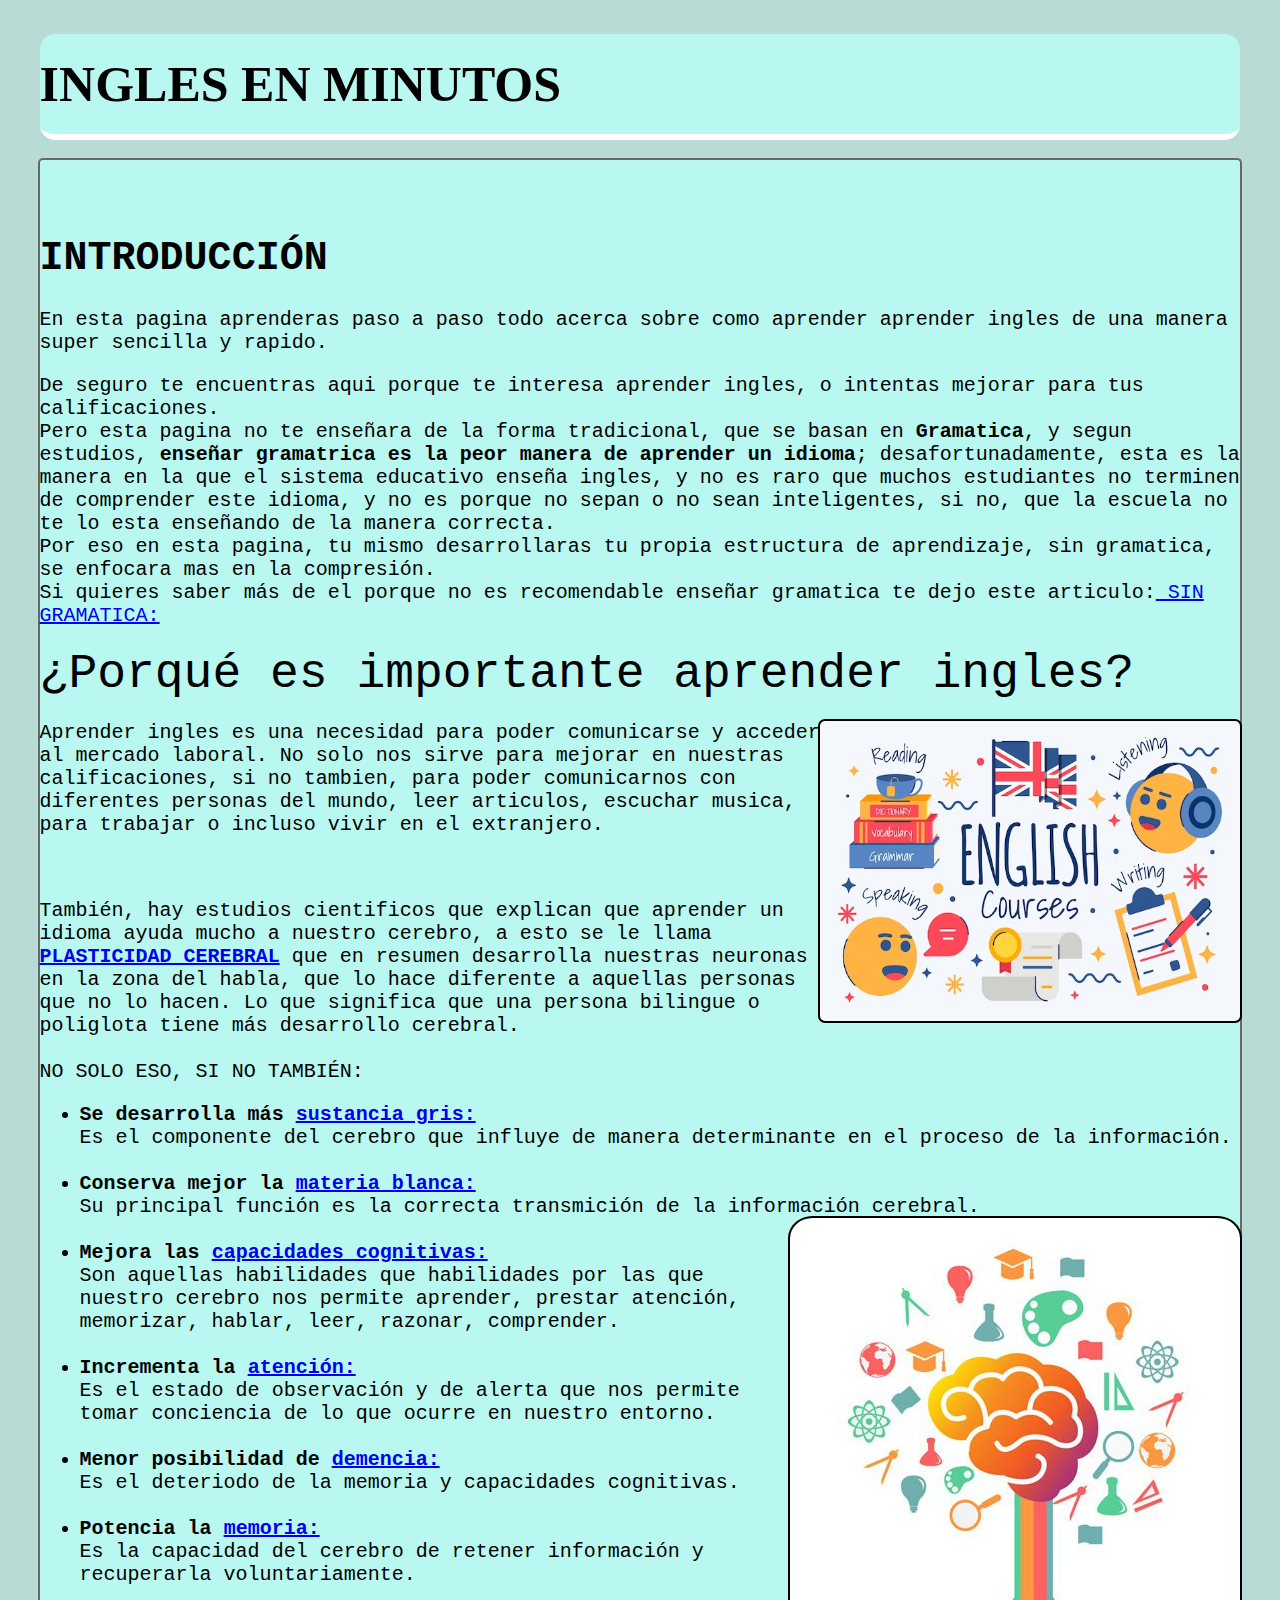
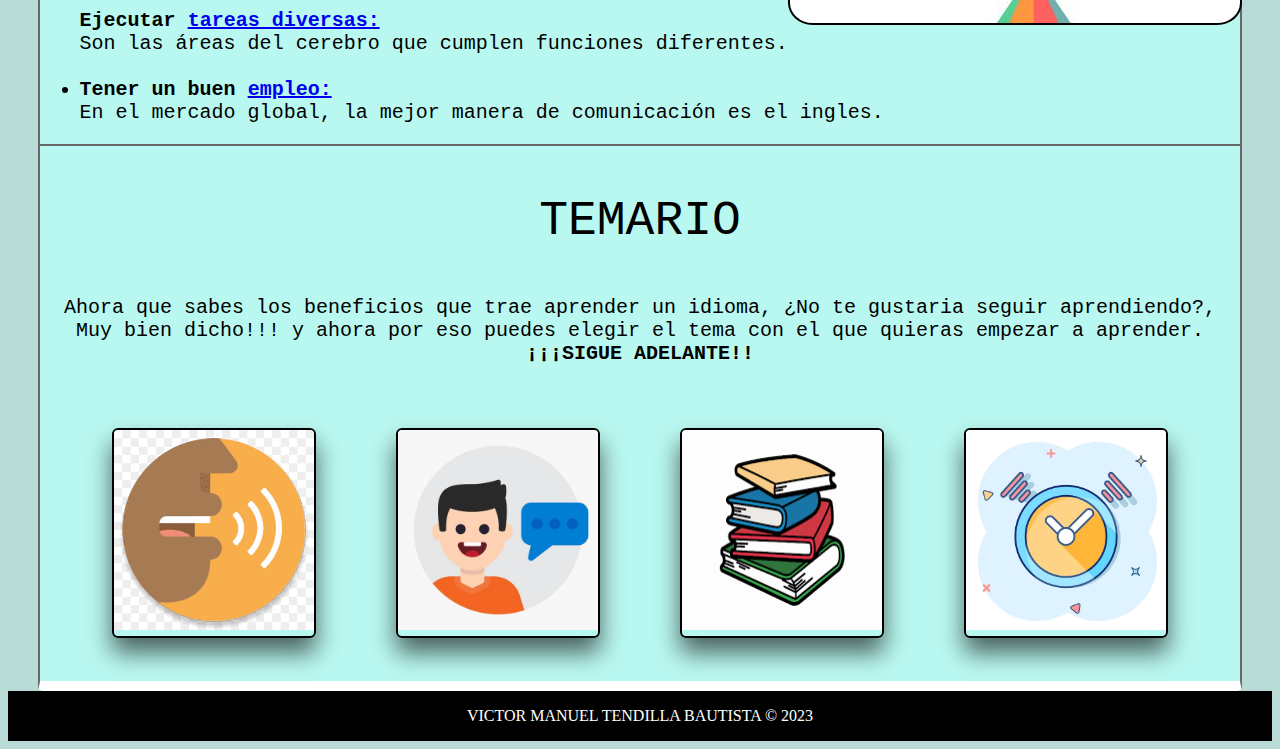
<file: index.html>
<!DOCTYPE html>
<html lang="en">
<head>

    <title>INGLES EN MINUTOS</title>

<link rel="stylesheet" href="style.css" />
    
</head>
<body>
    



    <header class="portada"> <h1>INGLES EN MINUTOS</h1></header>

    <br>

<div id="container">
    
        
    

<div class="clearfix"></div>

    <section id="content">

        

<article class="articlein">
    <h1>INTRODUCCIÓN</h1>
    <p class="intro">En esta pagina aprenderas paso a paso todo acerca sobre como aprender aprender ingles de una manera super sencilla y rapido.</p>
    De seguro te encuentras aqui porque te interesa aprender ingles, o intentas mejorar para tus calificaciones. <br>
    Pero esta pagina no te enseñara de la forma tradicional, que se basan en <font color="black"><b>Gramatica</b></font>, y segun estudios,<b> enseñar gramatrica es la peor manera de aprender un idioma</b>; desafortunadamente, esta es la manera en la que 
    el sistema educativo enseña ingles, y no es raro que muchos estudiantes no terminen de comprender este idioma, y no es porque no sepan o no sean inteligentes, si no, que la escuela no te lo esta enseñando de la manera correcta.<br>
    Por eso en esta pagina, tu mismo desarrollaras tu propia estructura de aprendizaje, sin gramatica, se enfocara mas en la compresión. <br>
    Si quieres saber más de el porque no es recomendable enseñar gramatica te dejo este articulo:<a href="https://naturalanguages.com/como-aprender-idiomas/estudiar-idiomas-conscientemente-gramatica-no-funciona/"> SIN GRAMATICA:</a>
</p>

<p><font color="black" size="7">¿Porqué es importante aprender ingles?</font>
</p><img class="ing" align="right" src="ingless.jpeg" width="420px" height="300px">
<p>Aprender ingles es una necesidad para poder comunicarse y acceder al mercado laboral. No solo nos sirve para mejorar en nuestras calificaciones, si no tambien,
    para poder comunicarnos con diferentes personas del mundo, leer articulos, escuchar musica, para trabajar o incluso vivir en el extranjero.</p>
   
    <br>

   
    
    
<p>
    También, hay estudios cientificos que explican que aprender un idioma ayuda mucho a nuestro cerebro, a esto se le llama <a href="https://smart.edu.co/esto-sucede-en-tu-cerebro-cuando-aprendes-un-nuevo-idioma/#:~:text=Plasticidad%20Cerebral&text=El%20an%C3%A1lisis%20del%20cerebro%20de,gracias%20a%20su%20constante%20uso."><B>PLASTICIDAD CEREBRAL</B></a>
    que en resumen desarrolla nuestras neuronas en la zona del habla, que lo hace diferente a aquellas personas que no lo hacen. Lo que significa que una persona bilingue o poliglota tiene más desarrollo cerebral.<br>
    <br>
    NO SOLO ESO, SI NO TAMBIÉN:
    <ul>
        <li><b>Se desarrolla más <a href="https://www.dacer.org/entendiendo-el-cerebro-que-es-la-materia-gris/#:~:text=La%20materia%20gris%20contiene%20la,de%20decisiones%20y%20el%20autocontrol.">sustancia gris:</a></b> <br>Es el componente del cerebro que influye de manera determinante en el proceso de la información.</br><br> 

        <li><b>Conserva mejor la <a href="https://psicologiaymente.com/neurociencias/sustancia-blanca#:~:text=La%20principal%20funci%C3%B3n%20de%20la,cerebro%20al%20resto%20del%20cuerpo.">materia blanca:</a></b><br>
        Su principal función es la correcta transmición de la información cerebral.<br>    <img class="cer" align="right" src="cerebro.jpeg" >
        </li>
<br>
        <li><b>Mejora las <a href="https://blog.fpmaragall.org/capacidades-cognitivas#:~:text=Las%20capacidades%20cognitivas%20son%20aquellas,sencillo%20a%20lo%20m%C3%A1s%20complejo.">capacidades cognitivas:</a></b><br></li>
        Son aquellas habilidades que habilidades por las que nuestro cerebro nos permite aprender, prestar atención, memorizar, hablar, leer, razonar, comprender.
        <br><br>
        <li><b>Incrementa la <a href="https://www.neuronup.com/areas-de-intervencion/funciones-cognitivas/atencion/#:~:text=La%20atenci%C3%B3n%20hace%20referencia%20al,que%20ocurre%20en%20nuestro%20entorno%20.&text=En%20otras%20palabras%2C%20la%20atenci%C3%B3n,procesamiento%20correcto%20de%20la%20informaci%C3%B3n.">atención:</a></b><br>
            Es el estado de observación y de alerta que nos permite tomar conciencia de lo que ocurre en nuestro entorno.
        </lu>
<br>
<br>
        <li><b>Menor posibilidad de <a href="https://www.alz.org/alzheimer-demencia/que-es-la-demencia#:~:text=La%20demencia%20no%20es%20una,de%20realizar%20sus%20actividades%20diarias.">demencia:</a></b><br>
        Es el deteriodo de la memoria y capacidades cognitivas.
        </li>
<br>
        <li><b>Potencia la <a href="https://www.cognifit.com/mx/memoria#:~:text=La%20memoria%20se%20puede%20definir,que%20ocurrieron%20en%20el%20pasado.">memoria:</a></b><br>
        Es la capacidad del cerebro de retener información y recuperarla voluntariamente.
        </li>
<br
        <li><b>Ejecutar <a href="https://medlineplus.gov/spanish/ency/anatomyvideos/000016.htm#:~:text=Los%20tres%20principales%20componentes%20del,y%20controla%20los%20movimientos%20corporales.">tareas diversas:</a></b><br>
        Son las áreas del cerebro que cumplen funciones diferentes.
        </li><br>
<br>
        <li><b>Tener un buen <a href="https://www.cein.eu/estudiar-ingles-toledo/#:~:text=Es%20el%20idioma%20m%C3%A1s%20universal,transacciones%20comerciales%20y%20las%20finanzas.">empleo:</a></b><br>
        En el mercado global, la mejor manera de comunicación es el ingles.
        </li>

        
    </ul>
</p>


<div class="tme">
<center><font color="black" size="18"><p>TEMARIO</p></font></center>
<center><p>Ahora que sabes los beneficios que trae aprender un idioma, ¿No te gustaria seguir aprendiendo?,<br> Muy bien  dicho!!! y ahora por eso puedes elegir el tema con el que quieras empezar a aprender.<br> <b>¡¡¡SIGUE ADELANTE!!</b></p></center>
</div>

<br>
<articule class="contenedor">
    <figure>
<img src="pronunciacion.jpeg" width="200px" height="200px">
<div class="capa">
<button class="btn" type="button" onclick="pro()">
    <h3>PRONUNCIACIÓN</h3>
    <p>vocabulario y pronunciacion</p>
    </button>
</div>
</figure>

<figure>
    <img src="oraciones.jpeg" width="200px" height="200px">
    <div class="capao">
    <button  class="btn2" type="button" onclick="ora()">
    <h3>ORACIONES</h3>
    <P>Gramatica y estructura </P>
</button>
</div>
</figure>

<figure>
<img src="libros.jpeg" width="200px" height="200px">
<div class="capae">
     <button class="btn3" type="button" onclick="voca">
    <h3>ESTRUCTURA</h3>
    <p>sujeto, verbo y objeto</p>
    </button>
</div>
</figure>

<figure>
    <img src="tiempos.jpeg" width="200px" height="200px">
    <div class="capat">
    <button class="btn4" type="button" onclick="tim">
    <h3>TIEMPOS</h3>
    <p>pasado, presente y futuro</p>
    </button>
    </div>
</figure>
</articule>






</article>
    </section>


      <script >


      function pro(){
        location.href="pronunciacion.html";
      }

      function ora(){
        location.href="oraciones.html";
      }





      </script>

<br>

    



</article>
</div>

    


<footer> VICTOR MANUEL TENDILLA BAUTISTA &copy; 2023</footer>
 
    
</body>
</html>
</file>
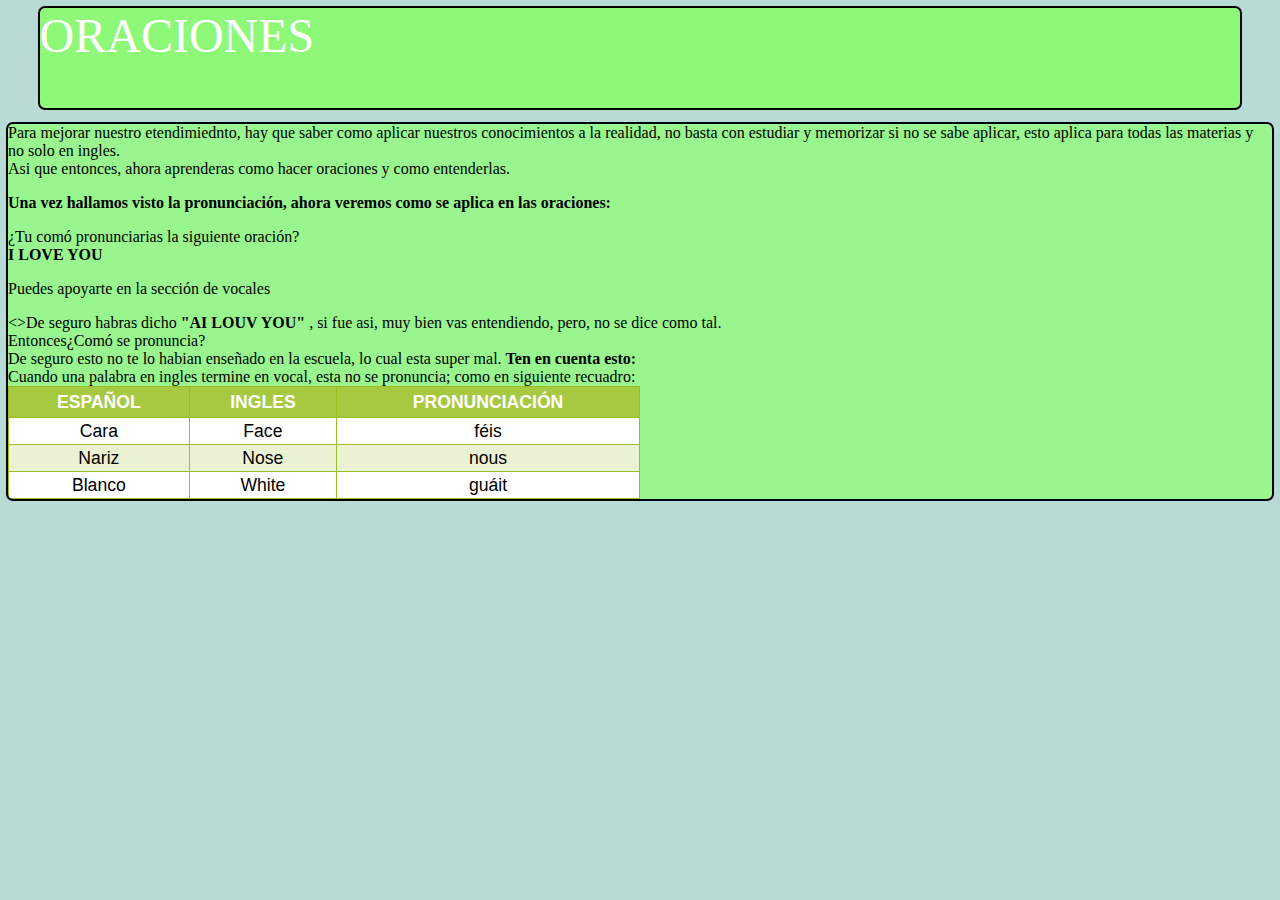
<file: oraciones.html>
<!DOCTYPE html>
<html lang="en">
<head>
    <meta charset="UTF-8">
    <meta http-equiv="X-UA-Compatible" content="IE=edge">
    <meta name="viewport" content="width=device-width, initial-scale=1.0">
    <link rel="stylesheet" href="style.css" />
    <title>ORACIONES</title>
</head>
<body>
    
    <header class="orac">
        <font color="white" size="25">ORACIONES</font>
    </header>
         <div id="oraciones">   
            <p>Para mejorar nuestro etendimiednto, hay que saber como aplicar nuestros conocimientos a la realidad, no basta con estudiar y memorizar si no se sabe aplicar, esto aplica para todas las materias y no solo en ingles.<br>
            Asi que entonces, ahora aprenderas como hacer oraciones y como entenderlas.</p>
            
            <p><b>Una vez hallamos visto la pronunciación, ahora veremos como se aplica en las oraciones:</b></p>
            
            ¿Tu comó pronunciarias la siguiente oración?<br>
            <b>I LOVE YOU</b><br>
             
            <p>Puedes apoyarte en la sección de vocales</p>
        
            <>De seguro habras dicho <b>"AI LOUV YOU" </b>, si fue asi, muy bien vas entendiendo, pero, no se dice como tal.<br>
            Entonces¿Comó se pronuncia?<br>
        
            De seguro esto no te lo habian enseñado en la escuela, lo cual esta super mal. <b>Ten en cuenta esto:</b><br>
            Cuando una palabra en ingles termine en vocal, esta no se pronuncia; como en  siguiente recuadro:
        
            <table id="palabras" >
                <tr>
                <th>ESPAÑOL</th>
                <th>INGLES</th>
                <th>PRONUNCIACIÓN</th>
                </tr>
                <tr class="cua">
                    <td>Cara</td>
                    <td>Face</td>
                    <td >féis</td>
                    </tr>
                    <tr class="alt">
                        <td>Nariz</td>
                        <td>Nose</td>
                        <td>nous</td>
                        </tr>
                        <tr class="cua">
                            <td>Blanco</td>
                            <td>White</td>
                            <td>guáit</td>
                            </tr>
            </table>
    </div>
        
        
</body>
</html>
</file>
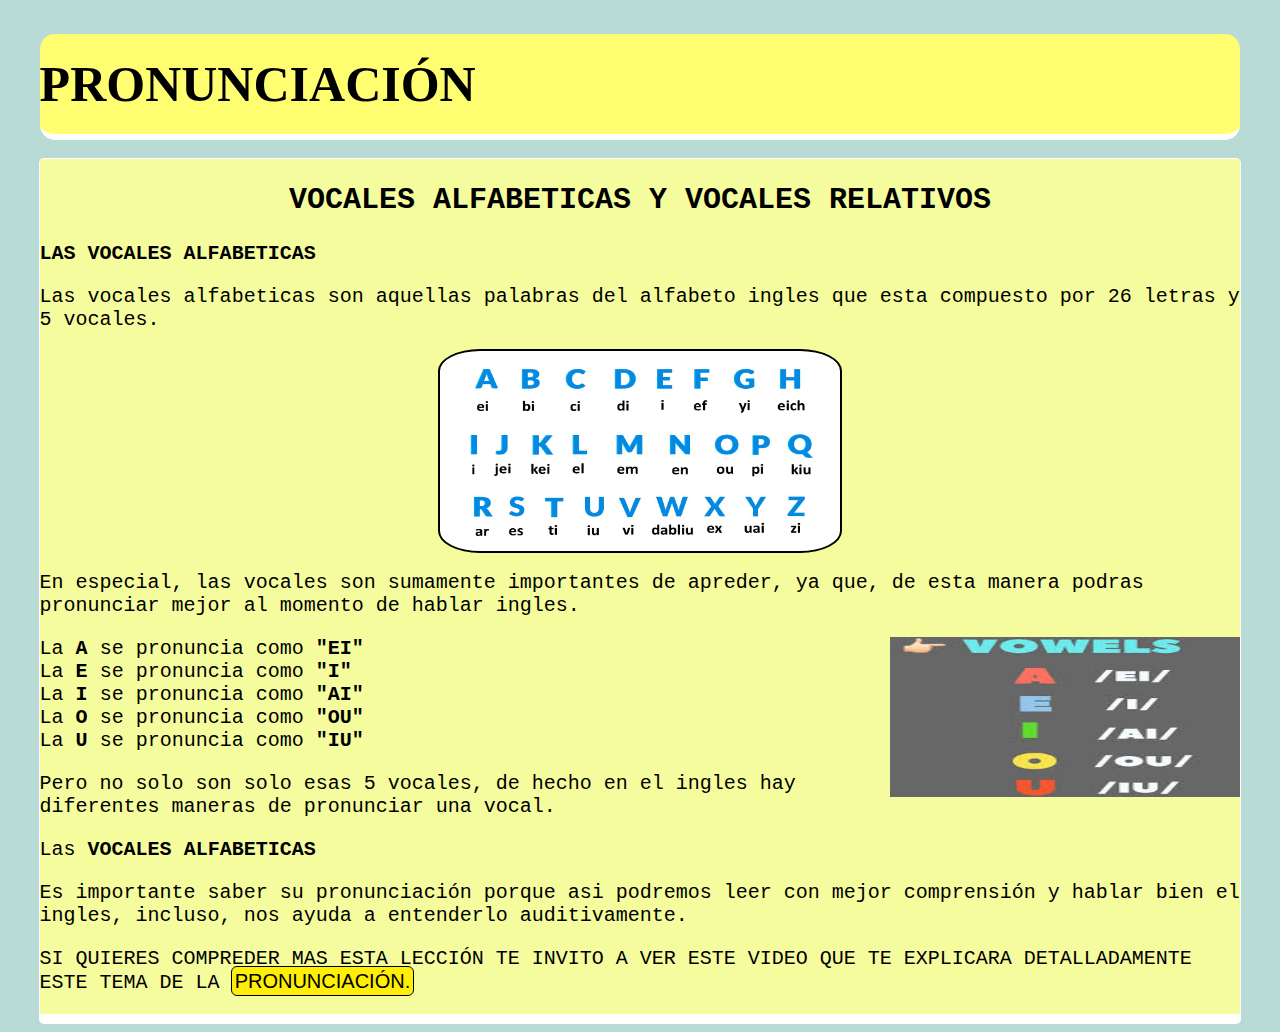
<file: pronunciacion.html>
<!DOCTYPE html>
<html lang="en">
<head>
    <meta charset="UTF-8">
    <meta http-equiv="X-UA-Compatible" content="IE=edge">
    <meta name="viewport" content="width=device-width, initial-scale=1.0">
    <link rel="stylesheet" href="style.css" />
    <title>PRONUNCIACIÓN</title>
</head>
<body>
    <header class="pro">
    <h1><font color="black">PRONUNCIACIÓN</font></h1>


    </header>

<br>

    <section id="pronunciacion">
       
        
        
        
        <article class="articulopro">
        
            <center><h2>VOCALES ALFABETICAS Y VOCALES RELATIVOS</h2></center> <!--<img class="img1" src="vocabulario.jpeg" width="250px" height="200px" align="right">-->
            <p><b> LAS VOCALES ALFABETICAS</b><br> </p>
            <p>Las vocales alfabeticas son aquellas palabras del alfabeto ingles que esta compuesto por 26 letras y 5 vocales.<br>
            <center><img align="center" class="img2" src="alfaIng.jpeg" width="400px" height="200px" ></center>
            </p>

            <p>En especial, las vocales son sumamente importantes de apreder, ya que, de esta manera podras pronunciar mejor al momento de hablar ingles.</p><img align="right" src="vocabulario.jpeg" width="350px" height="160pxs">


            <p> 
            La <b>A</b> se pronuncia como <b>"EI"</b> <br>  
            La <b>E</b> se pronuncia como <b>"I"</b> <br>
            La <b>I</b> se pronuncia como <b>"AI"</b> <br> 
            La <b>O</b> se pronuncia como <b>"OU"</b> <br>
            La <b>U</b> se pronuncia como <b>"IU"</b> <br>
            </p>
            
   
            <p>Pero no solo son solo esas 5 vocales, de hecho en el ingles hay diferentes maneras de pronunciar una vocal.
             </p>
            
             <p>Las <b>VOCALES ALFABETICAS</b> </p>
            <p>Es importante saber su pronunciación porque asi podremos leer con mejor comprensión y hablar bien el ingles, incluso, nos ayuda a entenderlo auditivamente.</p>
        <p>SI QUIERES COMPREDER MAS ESTA LECCIÓN TE INVITO A VER ESTE VIDEO QUE TE EXPLICARA DETALLADAMENTE ESTE TEMA DE LA <a class="unovid" href="https://youtu.be/63xKUpuf0w8">PRONUNCIACIÓN.</a></p>
        </p>

        </article>

        

    
        </section>
        
</body>
</html>
</file>
<file: style.css>
body{
    background: hsl(170, 32%, 79%);
}

#container{
    width: 95%;
    margin: 0px auto;
    font-size: 20px;
    
    font-family: 'Courier New', Courier, monospace;
    border: 2px solid rgb(105, 102, 102);
    border-bottom: 10px solid white;
    border-radius: 5px;
    background: rgb(185, 248, 240);
    -webkit-border-radius: 5px;
    -moz-border-radius: 5px;
    -ms-border-radius: 5px;
    -o-border-radius: 5px;
}

.portada{
   background: rgb(185, 248, 240);
   height: 100px;
   width: 95%;
   margin: 0px auto;
   text-align: left;
   line-height: 100px;
   
   color: rgb(0, 0, 0);
   font-size: 25px;
   border-bottom: 6px solid #ffffff;
   border-radius: 10px;
   -webkit-border-radius: 15px;
   -moz-border-radius: 10px;
   -ms-border-radius: 10px;
   -o-border-radius: 10px;
}

.tme{
    border-top: 2px solid rgb(105, 102, 102);
}

.clearfix{
    clear: both;
}

/*--------------------BOTONES--------------------*/
/*
.btn{
    width: 200px;
    height: 50px;
    border: none;
    cursor: pointer;
    background-color: transparent;
    color: #000000;
    outline: 2px solid #000000;
    font-size: 3ex;
    position: relative;

    transition: .3s;
    -webkit-transition: .3s;
    -moz-transition: .3s;
    -ms-transition: .3s;
    -o-transition: .3s;

    border-radius: 4px;
    -webkit-border-radius: 4px;
    -moz-border-radius: 4px;
    -ms-border-radius: 4px;
    -o-border-radius: 4px;

}

.btn:hover{
outline: 2px solid #fcf484;;
color: rgb(255, 251, 251);
}

.btn::after {
    content: '';
    position: absolute;
    left: 0;
    top: 0;
    width: 100%;
    height: 100%;
    background-color: #ffee05;;
    z-index: -1;
    transition: .5s;
    -webkit-transition: .5s;
    -moz-transition: .5s;
    -ms-transition: .5s;
    -o-transition: .5s;

    transform: scaleX(0);
    -webkit-transform: scaleX(0);
    -moz-transform: scaleX(0);
    -ms-transform: scaleX(0);
    -o-transform: scaleX(0);
    transform-origin: left;
}

.btn:hover::after{
    transform: scale(1, 1);
    -webkit-transform: scale(1, 1);
    -moz-transform: scale(1, 1);
    -ms-transform: scale(1, 1);
    -o-transform: scale(1, 1);
}


.btn{
    cursor: pointer;
    background-size: 100%;
    border: none;
    outline: 1px solid gray;
    
    border-radius: 5px;
    -webkit-border-radius:;
    -moz-border-radius:;
    -ms-border-radius:;
    -o-border-radius:;
}





.btn2{
    width: 200px;
    height: 50px;
    border: none;
    cursor: pointer;
    background-color: transparent;
    color: #000000;
    outline: 2px solid #000000;
    font-size: 3ex;
    position: relative;

    transition: .3s;
    -webkit-transition: .3s;
    -moz-transition: .3s;
    -ms-transition: .3s;
    -o-transition: .3s;

    border-radius: 4px;
    -webkit-border-radius: 4px;
    -moz-border-radius: 4px;
    -ms-border-radius: 4px;
    -o-border-radius: 4px;

}

.btn2:hover{
outline: 2px solid #dcfc7c;
color: white;
}

.btn2::after {
    content: '';
    position: absolute;
    left: 0;
    top: 0;
    width: 100%;
    height: 100%;
    background-color: #c0f521;
    z-index: -1;
    transition: .5s;
    -webkit-transition: .5s;
    -moz-transition: .5s;
    -ms-transition: .5s;
    -o-transition: .5s;

    transform: scaleX(0);
    -webkit-transform: scaleX(0);
    -moz-transform: scaleX(0);
    -ms-transform: scaleX(0);
    -o-transform: scaleX(0);
    transform-origin: left;
}

.btn2:hover::after{
    transform: scale(1, 1);
    -webkit-transform: scale(1, 1);
    -moz-transform: scale(1, 1);
    -ms-transform: scale(1, 1);
    -o-transform: scale(1, 1);
}

.btn3{
    width: 200px;
    height: 50px;
    border: none;
    cursor: pointer;
    background-color: transparent;
    color: #000000;
    outline: 2px solid #000000;
    font-size: 3ex;
    position: relative;

    transition: .3s;
    -webkit-transition: .3s;
    -moz-transition: .3s;
    -ms-transition: .3s;
    -o-transition: .3s;

    border-radius: 4px;
    -webkit-border-radius: 4px;
    -moz-border-radius: 4px;
    -ms-border-radius: 4px;
    -o-border-radius: 4px;

}

.btn3:hover{
outline: 2px solid pink;
color: white;
}

.btn3::after {
    content: '';
    position: absolute;
    left: 0;
    top: 0;
    width: 100%;
    height: 100%;
    background-color: pink;
    z-index: -1;
    transition: .5s;
    -webkit-transition: .5s;
    -moz-transition: .5s;
    -ms-transition: .5s;
    -o-transition: .5s;

    transform: scaleX(0);
    -webkit-transform: scaleX(0);
    -moz-transform: scaleX(0);
    -ms-transform: scaleX(0);
    -o-transform: scaleX(0);
    transform-origin: left;
}

.btn3:hover::after{
    transform: scale(1, 1);
    -webkit-transform: scale(1, 1);
    -moz-transform: scale(1, 1);
    -ms-transform: scale(1, 1);
    -o-transform: scale(1, 1);
}

.btn4{
    width: 200px;
    height: 50px;
    border: none;
    cursor: pointer;
    background-color: transparent;
    color: #000000;
    outline: 2px solid #000000;
    font-size: 3ex;
    position: relative;

    transition: .3s;
    -webkit-transition: .3s;
    -moz-transition: .3s;
    -ms-transition: .3s;
    -o-transition: .3s;

    border-radius: 4px;
    -webkit-border-radius: 4px;
    -moz-border-radius: 4px;
    -ms-border-radius: 4px;
    -o-border-radius: 4px;

}

.btn4:hover{
outline: 2px solid #f1a86d;
color: white;
}

.btn4::after {
    content: '';
    position: absolute;
    left: 0;
    top: 0;
    width: 100%;
    height: 100%;
    background-color: #f1a86d;
    z-index: -1;
    transition: .5s;
    -webkit-transition: .5s;
    -moz-transition: .5s;
    -ms-transition: .5s;
    -o-transition: .5s;

    transform: scaleX(0);
    -webkit-transform: scaleX(0);
    -moz-transform: scaleX(0);
    -ms-transform: scaleX(0);
    -o-transform: scaleX(0);
    transform-origin: left;
}

.btn4:hover::after{
    transform: scale(1, 1);
    -webkit-transform: scale(1, 1);
    -moz-transform: scale(1, 1);
    -ms-transform: scale(1, 1);
    -o-transform: scale(1, 1);
}
*/
/*-----------------BOTONES-----------------*/

section{
    width: 100%;
    margin-top: 50px;
    display: flex;
    justify-content: center;
    align-items: center;
}

/*------------------------BOTONES-------------------*/
.btn{
    background: none;
    font-family:'Courier New', Courier, monospace;
    border: none;
    cursor: pointer
    
}

.contenedor{
    display: flex;
    justify-content: center;
    align-items: center;
    
}
.contenedor figure{
    position: relative;
    overflow: hidden;
    border-radius: 6px;
    -webkit-border-radius: 6px;
    -moz-border-radius: 6px;
    -ms-border-radius: 6px;
    -o-border-radius: 6px;
    box-shadow: 0px 15px 25px rgb(185, 248, 240);
    cursor: pointer;
    border: 2px solid #000000;
}
.contenedor figure img{
    transition: all 500ms ease-out;
    -webkit-transition: all 500ms ease-out;
    -moz-transition: all 500ms ease-out;
    -ms-transition: all 500ms ease-out;
    -o-transition: all 500ms ease-out;
}
.contenedor figure .capa{
 position: absolute;
 top: 0;
 width: 100%;
 height: 100%;
 background: rgba(241, 245, 42, 0.6);
 transition: all 500ms ease-out;
 -webkit-transition: all 500ms ease-out;
 -moz-transition: all 500ms ease-out;
 -ms-transition: all 500ms ease-out;
 -o-transition: all 500ms ease-out;
opacity: 0;
visibility: hidden;
text-align: center;
}
.contenedor figure:hover > .capa{
    opacity: 1;
    visibility: visible;
}
.contenedor figure:hover > .capa{
    
    margin-bottom: 5px;

}
.contenedor figure:hover > img{
    transform: scale(1.3);
    -webkit-transform: scale(1.3);
    -moz-transform: scale(1.3);
    -ms-transform: scale(1.3);
    -o-transform: scale(1.3);
}
.contenedor figure .capa h3{
    color: #000000;
    font-weight: 30;
    margin-bottom: 30px;
    transition: all 500ms ease-out;
    -webkit-transition: all 500ms ease-out;
    -moz-transition: all 500ms ease-out;
    -ms-transition: all 500ms ease-out;
    -o-transition: all 500ms ease-out;
    margin-top: 30px;
}
.contenedor figure .capa p{
    color: #000000;
    font-size: 15px;
    line-height: 1.5;
    width: 100%;
    max-width: 100px;
    margin: auto;
}


.btn2{
    background: none;
    font-family:'Courier New', Courier, monospace;
    border: none;
    cursor: pointer
    
}
.contenedor{
    display: flex;
    justify-content: center;
    align-items: center;
    
}
.contenedor figure{
    position: relative;
    overflow: hidden;
    border-radius: 6px;
    -webkit-border-radius: 6px;
    -moz-border-radius: 6px;
    -ms-border-radius: 6px;
    -o-border-radius: 6px;
    box-shadow: 0px 15px 25px rgb(185, 248, 240);
    cursor: pointer;
    border: 2px solid #000000;
}
.contenedor figure img{
    transition: all 500ms ease-out;
    -webkit-transition: all 500ms ease-out;
    -moz-transition: all 500ms ease-out;
    -ms-transition: all 500ms ease-out;
    -o-transition: all 500ms ease-out;
}
.contenedor figure .capao{
 position: absolute;
 top: 0;
 width: 100%;
 height: 100%;
 background: rgb(138, 241, 125, 0.6);
 transition: all 500ms ease-out;
 -webkit-transition: all 500ms ease-out;
 -moz-transition: all 500ms ease-out;
 -ms-transition: all 500ms ease-out;
 -o-transition: all 500ms ease-out;
opacity: 0;
visibility: hidden;
text-align: center;
}
.contenedor figure:hover > .capao{
    opacity: 1;
    visibility: visible;
}
.contenedor figure:hover > .capao{
    
    margin-bottom: 5px;

}
.contenedor figure:hover > img{
    transform: scale(1.3);
    -webkit-transform: scale(1.3);
    -moz-transform: scale(1.3);
    -ms-transform: scale(1.3);
    -o-transform: scale(1.3);
}
.contenedor figure .capao h3{
    color: #000000;
    font-weight: 30;
    margin-bottom: 30px;
    transition: all 500ms ease-out;
    -webkit-transition: all 500ms ease-out;
    -moz-transition: all 500ms ease-out;
    -ms-transition: all 500ms ease-out;
    -o-transition: all 500ms ease-out;
    margin-top: 30px;
}
.contenedor figure .capao p{
    color: #000000;
    font-size: 15px;
    line-height: 1.5;
    width: 100%;
    max-width: 100px;
    margin: auto;
}

.btn3{
    background: none;
    font-family:'Courier New', Courier, monospace;
    border: none;
    cursor: pointer
    
}
.contenedor{
    display: flex;
    justify-content: center;
    align-items: center;
    
}
.contenedor figure{
    position: relative;
    overflow: hidden;
    border-radius: 6px;
    -webkit-border-radius: 6px;
    -moz-border-radius: 6px;
    -ms-border-radius: 6px;
    -o-border-radius: 6px;
    box-shadow: 0px 15px 25px rgb(0, 0, 0, 0.6);
    cursor: pointer;
    border: 2px solid #000000;
}
.contenedor figure img{
    transition: all 500ms ease-out;
    -webkit-transition: all 500ms ease-out;
    -moz-transition: all 500ms ease-out;
    -ms-transition: all 500ms ease-out;
    -o-transition: all 500ms ease-out;
}
.contenedor figure .capae{
 position: absolute;
 top: 0;
 width: 100%;
 height: 100%;
 background: rgb(245, 145, 245, 0.6);
 transition: all 500ms ease-out;
 -webkit-transition: all 500ms ease-out;
 -moz-transition: all 500ms ease-out;
 -ms-transition: all 500ms ease-out;
 -o-transition: all 500ms ease-out;
opacity: 0;
visibility: hidden;
text-align: center;
}
.contenedor figure:hover > .capae{
    opacity: 1;
    visibility: visible;
}
.contenedor figure:hover > .capae{
    
    margin-bottom: 5px;

}
.contenedor figure:hover > img{
    transform: scale(1.3);
    -webkit-transform: scale(1.3);
    -moz-transform: scale(1.3);
    -ms-transform: scale(1.3);
    -o-transform: scale(1.3);
}
.contenedor figure .capae h3{
    color: #000000;
    font-weight: 30;
    margin-bottom: 30px;
    transition: all 500ms ease-out;
    -webkit-transition: all 500ms ease-out;
    -moz-transition: all 500ms ease-out;
    -ms-transition: all 500ms ease-out;
    -o-transition: all 500ms ease-out;
    margin-top: 30px;
}
.contenedor figure .capae p{
    color: #000000;
    font-size: 15px;
    line-height: 1.5;
    width: 100%;
    max-width: 100px;
    margin: auto;
}

.btn4{
    background: none;
    
    font-family:'Gill Sans', 'Gill Sans MT', Calibri, 'Trebuchet MS', sans-serif;
    border: none;
    cursor: pointer
    
}
.contenedor{
    display: flex;
    justify-content: center;
    align-items: center;
    
}
.contenedor figure{
    position: relative;
    overflow: hidden;
    border-radius: 6px;
    -webkit-border-radius: 6px;
    -moz-border-radius: 6px;
    -ms-border-radius: 6px;
    -o-border-radius: 6px;
    box-shadow: 0px 15px 25px rgb(0, 0, 0, 0.6);
    cursor: pointer;
    border: 2px solid #000000;
}
.contenedor figure img{
    transition: all 500ms ease-out;
    -webkit-transition: all 500ms ease-out;
    -moz-transition: all 500ms ease-out;
    -ms-transition: all 500ms ease-out;
    -o-transition: all 500ms ease-out;
}
.contenedor figure .capat{
 position: absolute;
 top: 0;
 width: 100%;
 height: 100%;
 background: rgb(240, 186, 105, 0.6);
 transition: all 500ms ease-out;
 -webkit-transition: all 500ms ease-out;
 -moz-transition: all 500ms ease-out;
 -ms-transition: all 500ms ease-out;
 -o-transition: all 500ms ease-out;
opacity: 0;
visibility: hidden;
text-align: center;
}
.contenedor figure:hover > .capat{
    opacity: 1;
    visibility: visible;
}
.contenedor figure:hover > .capat{
    
    margin-bottom: 5px;

}
.contenedor figure:hover > img{
    transform: scale(1.3);
    -webkit-transform: scale(1.3);
    -moz-transform: scale(1.3);
    -ms-transform: scale(1.3);
    -o-transform: scale(1.3);
}
.contenedor figure .capat h3{
    color: #000000;
    font-weight: 30;
    margin-bottom: 30px;
    transition: all 500ms ease-out;
    -webkit-transition: all 500ms ease-out;
    -moz-transition: all 500ms ease-out;
    -ms-transition: all 500ms ease-out;
    -o-transition: all 500ms ease-out;
    margin-top: 30px;
}
.contenedor figure .capat p{
    color: #000000;
    font-size: 15px;
    line-height: 1.5;
    width: 100%;
    max-width: 100px;
    margin: auto;
}



/*------------------------BOTONES-------------------*/




.pro{
   background: rgb(255, 253, 112);
   height: 100px;
   width: 95%;
   margin: 0px auto;
   
   text-align: left;
   line-height: 100px;
   color: rgb(255, 255, 255);
   font-size: 25px;
   border-bottom: 6px solid #ffffff;
   border-radius: 10px;
   -webkit-border-radius: 15px;
   -moz-border-radius: 10px;
   -ms-border-radius: 10px;
   -o-border-radius: 10px;
  
}

.cer{
    outline:2px solid #000000;
    border-radius: 5%;
    -webkit-border-radius: 5%;
    -moz-border-radius: 5%;
    -ms-border-radius: 5%;
    -o-border-radius: 5%;
}

.ing{
    
    outline: 2px solid #000000;
    border-radius: 5px;
    -webkit-border-radius: 5px;
    -moz-border-radius: 5px;
    -ms-border-radius: 5px;
    -o-border-radius: 5px;
    
}


footer{
    background: rgb(0, 0, 0);
    color: rgb(255, 255, 255);
    text-align: center;
    line-height: 50px;
}

.articlein{
    color: #000000;

    

}

/*----------------DISEÑO DE LA PAGINA ORACIONES-----------------*/

.orac{
    outline: 2px solid #000000;
    border-radius: 5px;
    -webkit-border-radius: 5px;
    -moz-border-radius: 5px;
    -ms-border-radius: 5px;
    -o-border-radius: 5px;
    background: #8ef879;
    margin: auto;
    height: 100px;
    width: 95%;
    font

}

#oraciones{
    outline: 2px solid #000000;
    border-radius: 5px;
    -webkit-border-radius: 5px;
    -moz-border-radius: 5px;
    -ms-border-radius: 5px;
    -o-border-radius: 5px;
    background: #99f58d;
}

#palabras{
    font-family: 'Trebuchet MS', 'Lucida Sans Unicode', 'Lucida Grande', 'Lucida Sans', Arial, sans-serif;
    width: 50%;
    border-collapse: collapse;
    text-align: center;
}

#palabras td, #palabras th{
font-size: 1.1em;
border: 1px solid #98bf21;
padding: 3px 7px 2px 7px;

}

#palabras th{
  font-size: 1,1em;
  text-align: center;
  padding-top: 5px;
  padding-bottom: 4px;
  background-color: #a7c942;
  color: #ffffff;
}

#palabras tr.alt td{
    color: #000000;
    background-color: #eaf2d3;
}

#palabras tr.cua td{
    color:black;
    background-color: white;
}



#pronunciacion{
    width: 95%;
    margin: 0px auto;
    font-size: 20px;
    font-family:'Courier New', Courier, monospace;
    border: 1px solid rgb(255, 255, 255);
    border-bottom: 10px solid white;
    border-radius: 5px;
    background: rgb(245, 252, 157);
    -webkit-border-radius: 5px;
    -moz-border-radius: 5px;
    -ms-border-radius: 5px;
    -o-border-radius: 5px
}

.img1{
    outline: 2px solid #000000;
    border-radius: 5px;
    -webkit-border-radius: 5px;
    -moz-border-radius: 5px;
    -ms-border-radius: 5px;
    -o-border-radius: 5px;
}

.img2{
    outline: 2px solid black;
    border-radius:10%;
    -webkit-border-radius:10%;
    -moz-border-radius:10%;
    -ms-border-radius:10%;
    -o-border-radius:10%;
}

.unovid{
    font-family:sans-serif;
       text-decoration: none;
       padding: 3px;
       color: #000000;
       background-color: #ffee05;
       border-radius: 5px ;
       -webkit-border-radius: 5px ;
       -moz-border-radius: 5px ;
       -ms-border-radius: 5px ;
       -o-border-radius: 5px ;
       outline: 1px solid #000000;
}

.unovid:hover{
    color: rgb(255, 255, 255);
    box-shadow: inset 12rem 0 0 0 #ff0000;
}
</file>
